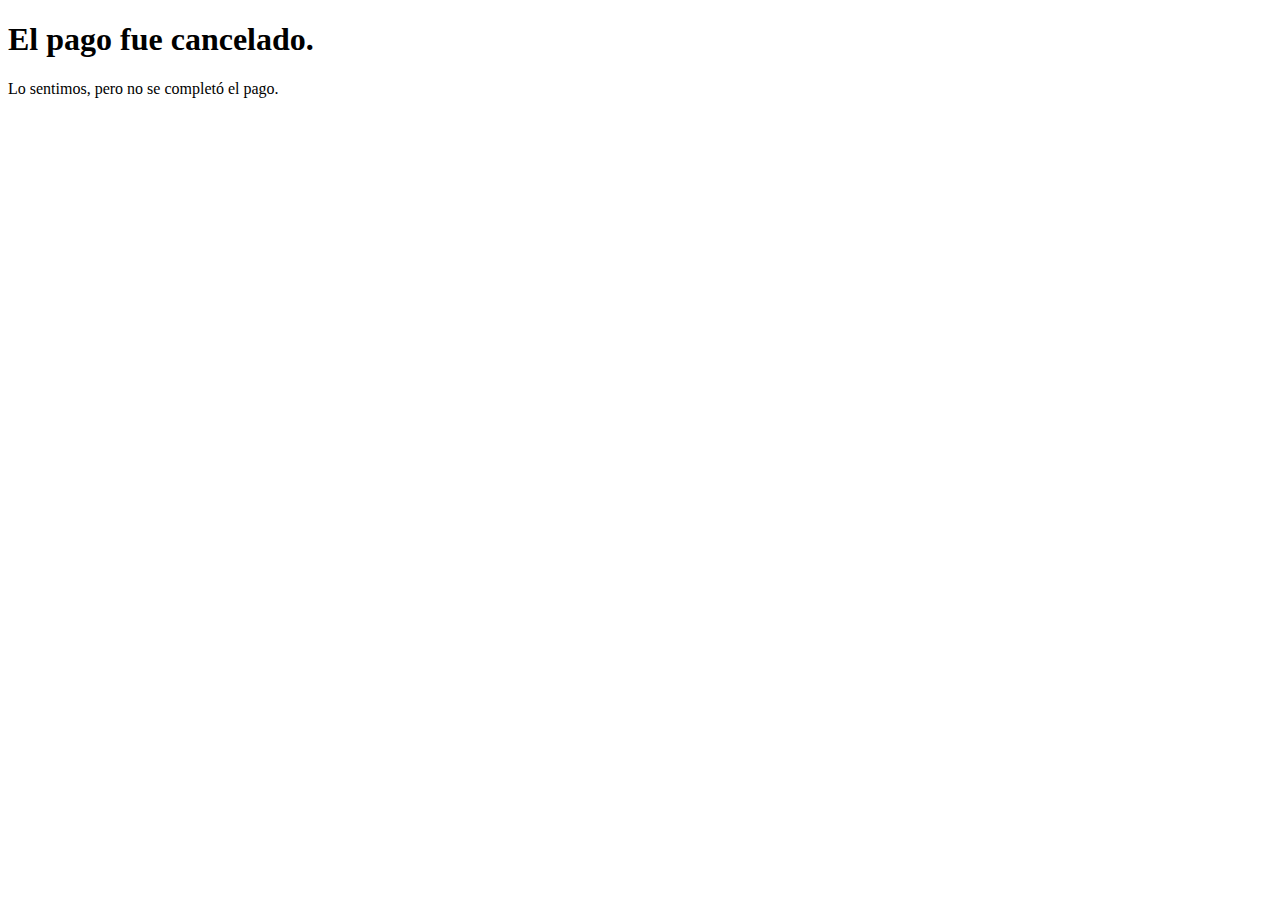
<file: cancel.html>
<!DOCTYPE html>
<html lang="en">
<head>
    <meta charset="UTF-8">
    <meta name="viewport" content="width=device-width, initial-scale=1.0">
    <title>Cancelled</title>
</head>
<body>
    <h1>El pago fue cancelado.</h1>
    <p>Lo sentimos, pero no se completó el pago.</p>
</body>
</html>
</file>
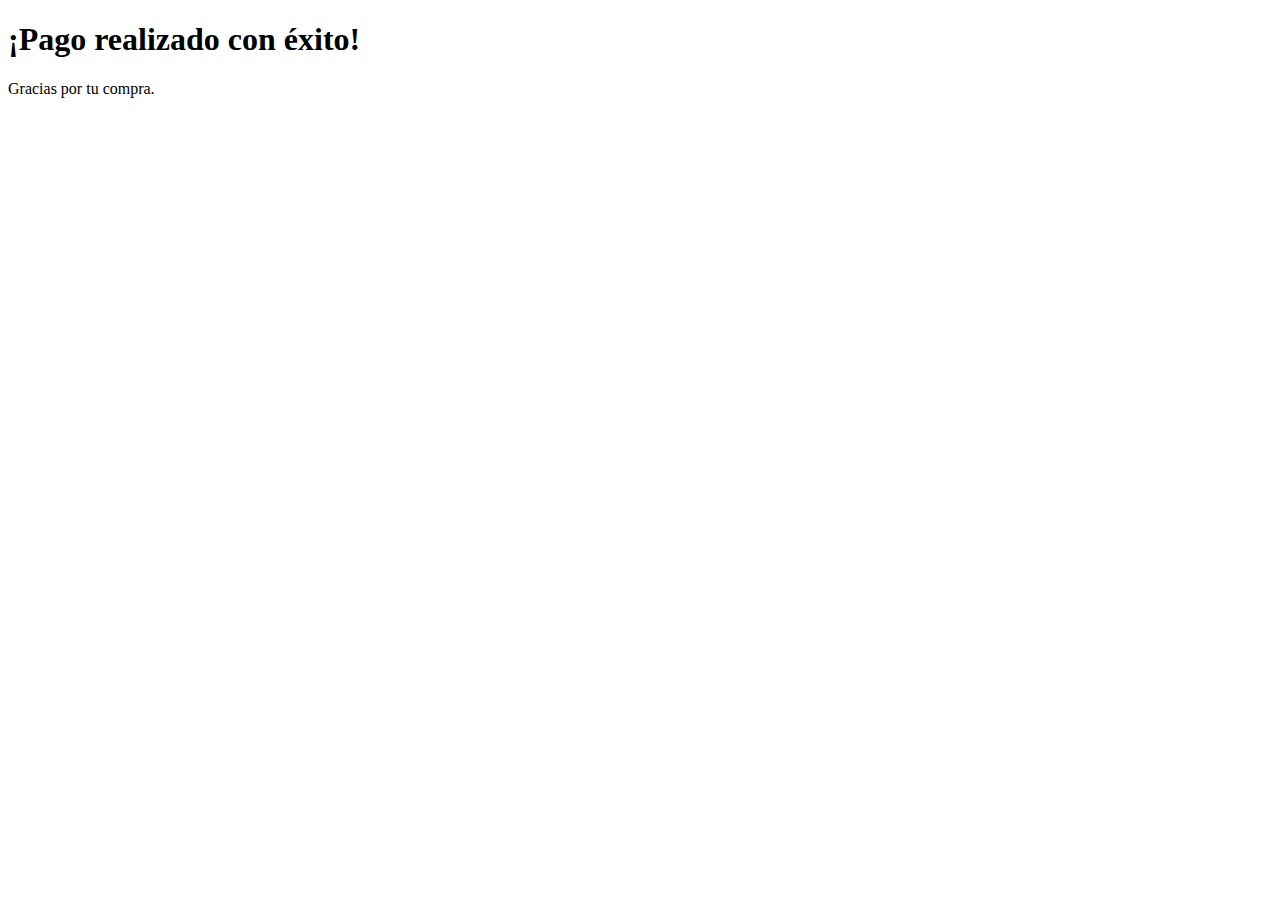
<file: success.html>
<!DOCTYPE html>
<html lang="en">
<head>
    <meta charset="UTF-8">
    <meta name="viewport" content="width=device-width, initial-scale=1.0">
    <title>Success</title>
</head>
<body>
    <h1>¡Pago realizado con éxito!</h1>
    <p>Gracias por tu compra.</p>
</body>
</html>
</file>
